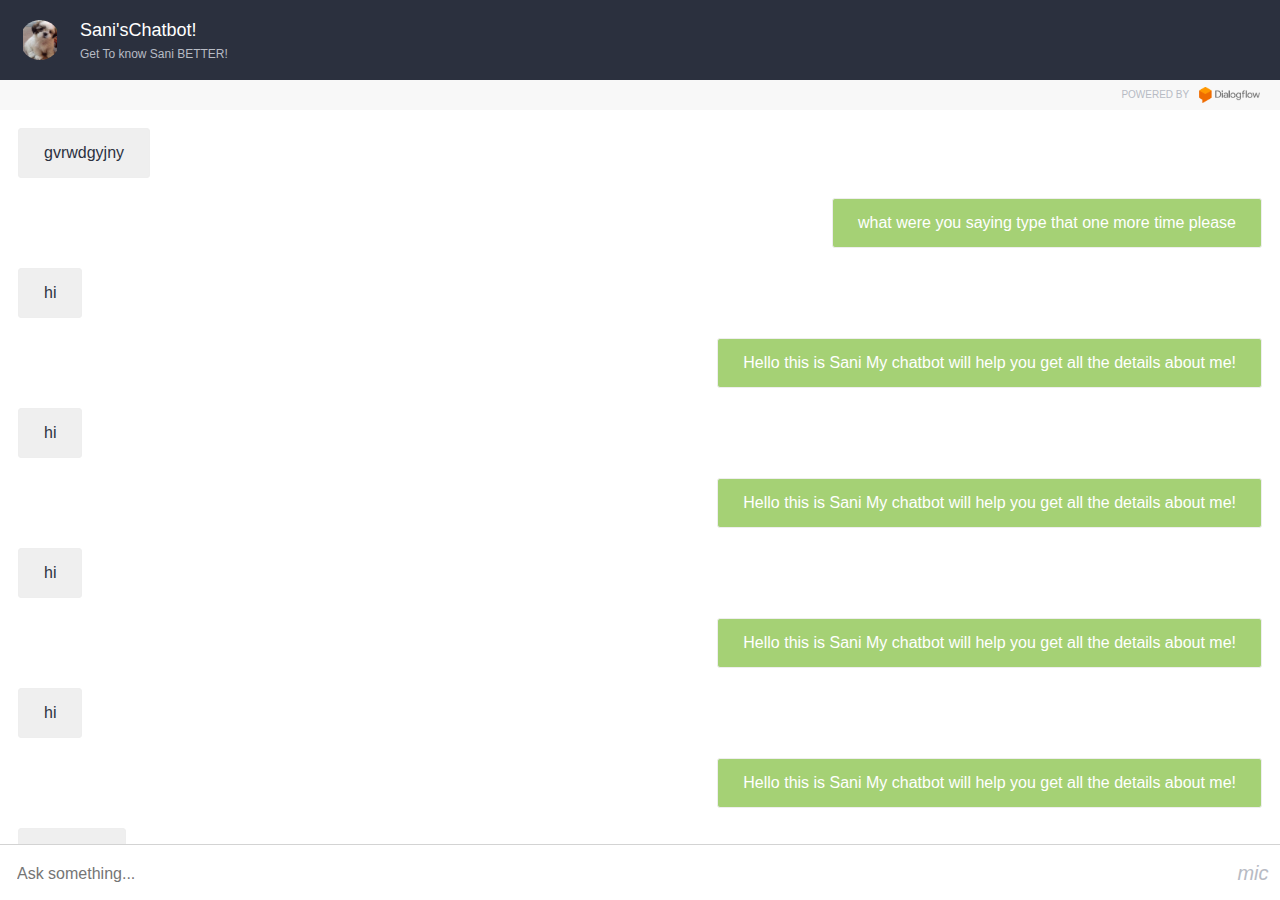
<file: Embed Project_files/1414f060-6ee4-4717-86a8-562ef8eb8ae5.html>
<!DOCTYPE html>
<!-- saved from url=(0092)https://console.dialogflow.com/api-client/demo/embedded/1414f060-6ee4-4717-86a8-562ef8eb8ae5 -->
<html><head><meta http-equiv="Content-Type" content="text/html; charset=UTF-8">
	<meta name="referrer" content="no-referrer">
    <title>Sani'sChatbot!</title>
    <link rel="icon" type="image/png" href="./1a240947-cefe-4d72-928a-04790c866f23_x.png">

    <meta property="og:title" content="Sani&#39;sChatbot!">
    <meta property="og:description" content="Get To know Sani BETTER!">
    <meta property="og:locale" content="en">
    <meta property="og:image" content="1a240947-cefe-4d72-928a-04790c866f23_x.png">

    <meta name="viewport" content="width=device-width, initial-scale=1">
    <style>

        @-moz-keyframes blink {0%{opacity:1;} 50%{opacity:0;} 100%{opacity:1;}} /* Firefox */
        @-webkit-keyframes blink {0%{opacity:1;} 50%{opacity:0;} 100%{opacity:1;}} /* Webkit */
        @-ms-keyframes blink {0%{opacity:1;} 50%{opacity:0;} 100%{opacity:1;}} /* IE */
        @keyframes blink {0%{opacity:1;} 50%{opacity:0;} 100%{opacity:1;}} /* Opera and prob css3 final iteration */

        #preloader {
            background: #fff;
            position: fixed;
            top: 0;
            left: 0;
            height: 100%;
            width: 100%;
            z-index: 999999;
            opacity: 1;
            filter: alpha(opacity=100);
            -webkit-transition: opacity 500ms ease;
            transition: opacity 500ms ease;
        }

        #preloader .logo {
            display: block;
            width: 109px;
            height: 39px;
            background-repeat: no-repeat;
            background-image: url('https://console.dialogflow.com/api-client/assets/img/logo@2x-black.png');
            background-size: contain;
            position: absolute;
            top: 50%;
            left: 50%;
            margin: -20px 0 0 -55px;
            -moz-transition:all 1s ease-in-out;
            -webkit-transition:all 1s ease-in-out;
            -o-transition:all 1s ease-in-out;
            -ms-transition:all 1s ease-in-out;
            transition:all 1s ease-in-out;
            /* order: name, direction, duration, iteration-count, timing-function */
            -moz-animation:blink normal 2s infinite ease-in-out; /* Firefox */
            -webkit-animation:blink normal 2s infinite ease-in-out; /* Webkit */
            -ms-animation:blink normal 2s infinite ease-in-out; /* IE */
            animation:blink normal 2s infinite ease-in-out; /* Opera and prob css3 final iteration */
        }

        noscript h1 {
            padding: 20px;
        }
    </style>
    <!--[if lte IE 7]>
    <script src="https://assets.dialogflow.com/b/dialogflow_ui_20201207_1846_RC00/js/agentDemoApp/promise.min.js"></script>
    <![endif]-->
<style>body {
  margin: 0;
  background: white;
}
audio {
  -webkit-transition: all 0.5s linear;
  -moz-transition: all 0.5s linear;
  -o-transition: all 0.5s linear;
  transition: all 0.5s linear;
  -moz-box-shadow: 2px 2px 4px 0px #006773;
  -webkit-box-shadow: 2px 2px 4px 0px #006773;
  box-shadow: 2px 2px 4px 0px #006773;
  -moz-border-radius: 7px 7px 7px 7px;
  -webkit-border-radius: 7px 7px 7px 7px ;
  border-radius: 7px 7px 7px 7px;
  float: right;
  margin-right: 15px;
}
form {
  margin: 0;
}
.b-agent-demo {
  font-family: "Roboto", "Helvetica Neue", Helvetica, Arial, sans-serif;
  font-weight: 300;
  width: 100%;
  height: auto;
  color: #2b313f;
  font-size: 12px;
  overflow: hidden;
  position: absolute;
  top: 0;
  bottom: 0;
  left: 0;
  right: 0;
}
.b-agent-demo .user-request,
.b-agent-demo .server-response {
  display: inline-block;
  padding: 15px 25px;
  border-radius: 3px;
  border: 1px solid #eee;
  margin-bottom: 5px;
  font-size: 16px;
  clear: both;
}
.b-agent-demo .user-request.server-response-error,
.b-agent-demo .server-response.server-response-error {
  background-color: #f76949;
}
.b-agent-demo .user-request {
  background-color: #efefef;
  float: left;
  margin-right: 15px;
  margin-top: 15px;
  margin-left: 15px;
}
.b-agent-demo .server-response {
  color: #ffffff;
  background-color: #a5d175;
  float: right;
  margin-top: 15px;
  margin-right: 15px;
  margin-left: 15px;
}
.b-agent-demo .b-agent-demo_result {
  overflow-y: auto;
  background: white;
  position: fixed;
  top: 110px;
  bottom: 55px;
  width: 100%;
}
.b-agent-demo .b-agent-demo_result-table {
  height: 100%;
  min-height: 100%;
  width: 100%;
}
.b-agent-demo .b-agent-demo_result-table td {
  vertical-align: bottom;
}
.b-agent-demo .b-agent-demo_header {
  min-height: 80px;
  height: 80px;
  overflow: hidden;
  position: fixed;
  top: 0;
  width: 100%;
  background-color: #2b303e;
  display: table;
}
.b-agent-demo .b-agent-demo_header-wrapper {
  display: table-cell;
  vertical-align: middle;
}
.b-agent-demo .b-agent-demo_header-icon {
  position: absolute;
  top: 20px;
  left: 20px;
  width: 40px;
  height: 40px;
  border-radius: 100%;
  /*background-color: @response-color;*/
  overflow: hidden;
  vertical-align: middle;
  text-align: center;
}
.b-agent-demo .b-agent-demo_header-icon img {
  max-height: 100%;
  max-width: 100%;
  width: auto;
  height: auto;
  position: absolute;
  top: 0;
  bottom: 0;
  left: 0;
  right: 0;
  border: 0;
  margin: auto;
}
.b-agent-demo .b-agent-demo_header-agent-name {
  padding-left: 80px;
  font-size: 18px;
  color: #ffffff;
}
.b-agent-demo .b-agent-demo_header-description {
  color: #b7bbc4;
  padding-left: 80px;
  padding-top: 7px;
  font-size: 12px;
  display: block;
  /* Fallback for non-webkit */
  display: -webkit-box;
  max-height: 24px;
  /* Fallback for non-webkit */
  margin: 0 auto;
  line-height: 1;
  -webkit-line-clamp: 2;
  -webkit-box-orient: vertical;
  overflow: hidden;
  text-overflow: ellipsis;
}
.b-agent-demo .b-agent-demo_input {
  position: fixed;
  bottom: 0;
  height: 55px;
  border-top: 1px solid lightgray;
  background-color: white;
  width: 100%;
}
.b-agent-demo #agentDemoForm {
  display: block;
  margin-left: 15px;
  margin-right: 55px;
}
.b-agent-demo #query {
  width: 100%;
  border: 0;
  font-size: 16px;
  font-weight: 300;
  margin: 0;
  height: 55px;
}
.b-agent-demo #query:focus {
  outline: none;
  outline-offset: 0;
}
.b-agent-demo .b-agent-demo_input-microphone {
  display: none;
  position: absolute;
  font-size: 20px;
  width: 54px;
  height: 54px;
  right: 0;
  bottom: 0;
  cursor: pointer;
  text-align: center;
  /* line-height: 30px; */
  line-height: 54px;
  background: white;
  color: #b7bbc4;
}
.b-agent-demo .b-agent-demo_input-microphone.active {
  color: #f76949;
}
.b-agent-demo .b-agent-demo_powered_by {
  position: fixed;
  left: 0;
  right: 0;
  top: 80px;
  height: 30px;
  background-color: #F8F8F8;
  vertical-align: middle;
}
.b-agent-demo .b-agent-demo_powered_by span {
  color: #b7bbc4;
  text-transform: uppercase;
  float: right;
  vertical-align: middle;
  line-height: 20px;
  margin-top: 5px;
  margin-right: 10px;
  font-size: 10px;
  margin-left: -10px;
}
.b-agent-demo .b-agent-demo_powered_by img {
  margin-top: 7px;
  height: 16px;
  margin-right: 20px;
  float: right;
  vertical-align: middle;
  border: 0;
}
.clearfix {
  clear: both;
}
</style></head>
<body>


<div id="preloader" style="opacity: 0; display: none;">
    <noscript>
        <h1>This application does'not work without javascript</h1>
    </noscript>
    <div class="logo"></div>
</div>

<div class="b-agent-demo">

    <div class="b-agent-demo_header">
        <div class="b-agent-demo_header-icon">
            <div class="b-agent-demo_header-icon-align-helper">
                <img id="agent-avatar" src="./1a240947-cefe-4d72-928a-04790c866f23_x.png">
            </div>
        </div>
        <div class="b-agent-demo_header-wrapper">
            <div class="b-agent-demo_header-agent-name">Sani'sChatbot!</div>
            <div class="b-agent-demo_header-description">Get To know Sani BETTER!</div>
        </div>
    </div>
    <div class="b-agent-demo_powered_by">
        <a href="https://dialogflow.com/" target="_blank">
            
            <img src="./logo-black.png">
            
                <span>Powered by</span>
            
        </a>
    </div>
    <div class="b-agent-demo_result" id="resultWrapper">
        <table class="b-agent-demo_result-table"><tbody><tr><td id="result"><div class="user-request">gvrwdgyjny</div><div class="server-response">what were you saying type that one more time please</div><div class="user-request">hi</div><div class="server-response">Hello this is Sani My chatbot will help you get all the details about me!</div><div class="user-request">hi</div><div class="server-response">Hello this is Sani My chatbot will help you get all the details about me!</div><div class="user-request">hi</div><div class="server-response">Hello this is Sani My chatbot will help you get all the details about me!</div><div class="user-request">hi</div><div class="server-response">Hello this is Sani My chatbot will help you get all the details about me!</div><div class="user-request">what up</div><div class="server-response">Hello this is Sani My chatbot will help you get all the details about me!</div><div class="user-request">what up</div><div class="server-response">Hello this is Sani My chatbot will help you get all the details about me!</div><div class="user-request">what is your birthday</div><div class="server-response">i was born a few years ago</div><div class="user-request">what u boss</div><div class="server-response">One more time?</div><div class="user-request">who is ur boos</div><div class="server-response">what were you saying type that one more time please</div><div class="user-request">who is ur boss</div><div class="server-response">A young man with skinny jeans and a wool sweater</div></td></tr></tbody></table>
    </div>
    <div class="clearfix"></div>
    <div class="b-agent-demo_input">
        <form id="agentDemoForm">
            <input type="text" name="q" id="query" placeholder="Ask something...">
            <i class="b-agent-demo_input-microphone material-icons-extended" id="mic" style="display: block;">mic</i>

            <!--div class="b-agent-demo_input-microphone material-icons-extended mic-black" id="mic"></div-->
        </form>
    </div>
</div>


<script>
    AGENT_LANGUAGE = "en";
    AGENT_ID = "1414f060-6ee4-4717-86a8-562ef8eb8ae5";
    AGENT_AVATAR_ID = "https://storage.googleapis.com/cloudprod-apiai/1a240947-cefe-4d72-928a-04790c866f23_x.png";
    SERVICE_BASE_URL = "https://console.dialogflow.com/api-client/";
    BOT_SERVICE_BASE_URL = "https://bots.dialogflow.com";
    V2_ENABLED = true;

    // non-blocking CSS delivery

    var loadDeferredStyles = function() {
        var addStylesNode = document.getElementById("deferred-styles");
        var replacement = document.createElement("div");
        replacement.innerHTML = addStylesNode.textContent;
        document.body.appendChild(replacement)
        addStylesNode.parentElement.removeChild(addStylesNode);
    };

    var raf = window.requestAnimationFrame || window.mozRequestAnimationFrame ||
            window.webkitRequestAnimationFrame || window.msRequestAnimationFrame;

    if (raf) {
        raf(function() { window.setTimeout(loadDeferredStyles, 0); });
    } else {
        window.addEventListener('load', loadDeferredStyles);
    }

    window['addStyleString'] = function(str) {
      var node = document.createElement('style');
      node.innerHTML = str;
      document.head.appendChild(node);
    };
</script>
<script defer="" src="./agentDemo.bundle.min.js.download"></script>
<!-- Google Analytics -->
<script>
    window.ga=window.ga||function(){(ga.q=ga.q||[]).push(arguments)};ga.l=+new Date;
    ga('create', 'UA-50971730-1', 'auto');
    ga('send', 'pageview');
</script>
<script async="" src="./analytics.js.download"></script>


<div>
    <link href="./css" rel="stylesheet" type="text/css">
    <link href="./icon" rel="stylesheet">
    <link href="./font-awesome.min.css" rel="stylesheet" type="text/css">
</div></body></html>
</file>
